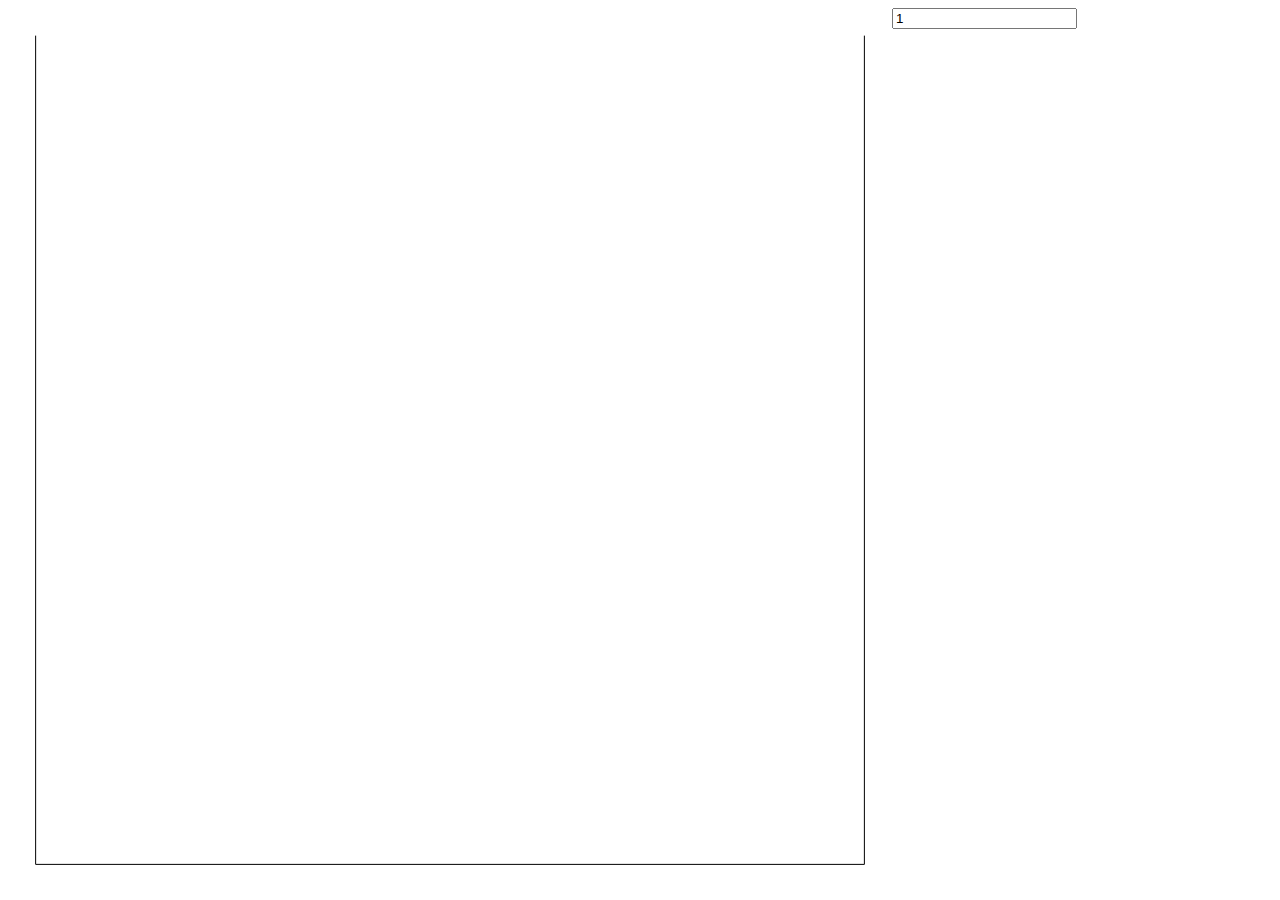
<file: hilbert-curve/index.html>
<html>

<head>
  <style>
    canvas,
    input {
      float: left;
    }
  </style>
  <script>
    document.addEventListener("DOMContentLoaded", () => {
      const canvas = document.querySelector("canvas");
      const context = canvas.getContext("2d");
      context.lineWidth = 1;
      context.strokeStyle = "black";
      context.imageSmoothingEnabled = false;
      canvas.width = canvas.height = canvas.parentNode.getBoundingClientRect().height;

      const clear = () =>
        context.clearRect(0, 0, canvas.width, canvas.height);

      const f = (x, y) =>
        [canvas.width * x, canvas.height * y];

      const margin = 0.03125;
      const translate = (x, y) => [
        margin + (1 - 2 * margin) * x,
        margin + (1 - 2 * margin) * y,
      ]
      const draw = (ps) => {
        context.beginPath();
        if (ps.length) {
          context.moveTo(...f(...translate(...ps[0])));
          for (const p of ps.slice(1))
            context.lineTo(...f(...translate(...p)));
          context.stroke();
        }
      }

      const onChange = ({ target }) => {
        clear();
        draw(hilbert(target.value))
      };

      const input = document.querySelector("input");
      input.addEventListener("change", onChange);

      onChange({ target: input });
    })

    const width = n =>
      n < 1 ? 0
        : n == 1 ? 1
          : 2 * width(n - 1) + 1;

    const hilbertAux = n => {
      if (n < 1)
        return [];
      else if (n == 1)
        return [[0, 0], [0, 1], [1, 1], [1, 0]];
      else {
        const prev = hilbertAux(n - 1);
        const wPrev = width(n - 1);
        const d = wPrev + 1;
        return [].concat(
          prev.map(([x, y]) => [y, x]),
          prev.map(([x, y]) => [x, y + d]),
          prev.map(([x, y]) => [x + d, y + d]),
          prev.map(([x, y]) => [wPrev - y + d, wPrev - x]),
        )
      }
    }

    const hilbert = n => {
      const w = width(n);
      return hilbertAux(n).map(([x, y]) => [x / w, y / w])
    }

  </script>
</head>

<body>
  <canvas></canvas>
  <input type="number" min="1" value="1">
</body>

</html>
</file>
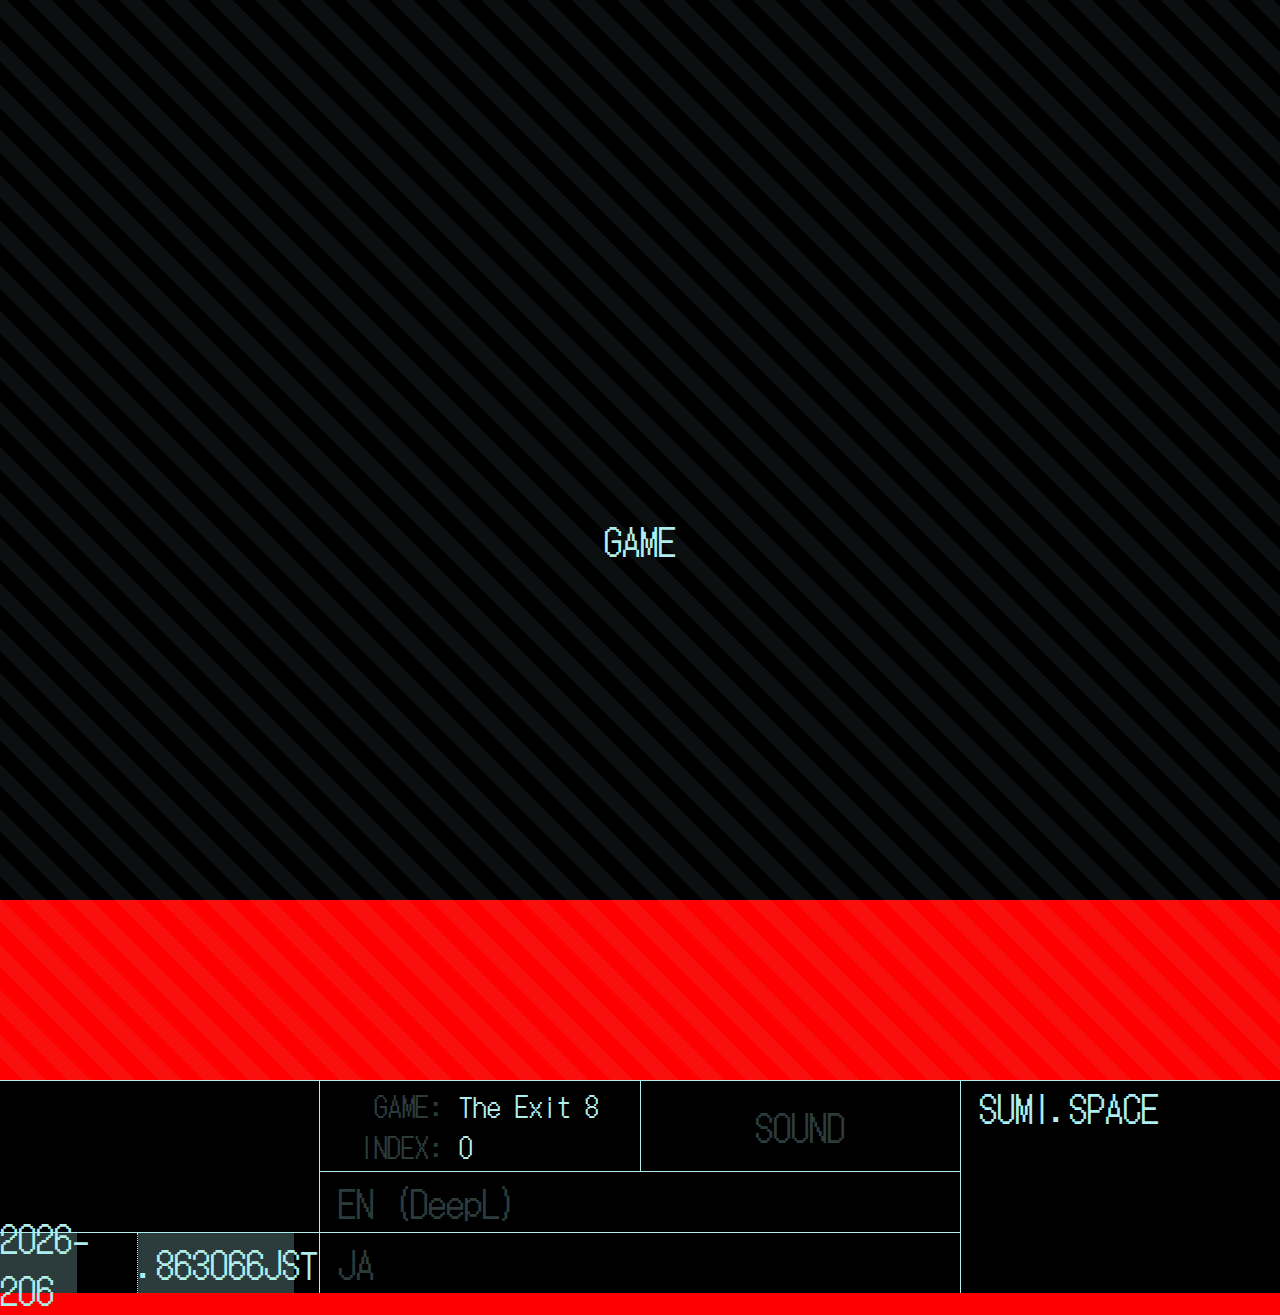
<file: stream/index.html>
<html>

<head>
  <link rel="stylesheet" href="style.css">
  <script>document.addEventListener("DOMContentLoaded", () => {
      setInterval(() => {
        const d = new Date();
        const year = d.getFullYear();
        const d0 = new Date(year, 0, 1);
        const millisec = d.getTime() - d0;
        const millisecPerDay = 1000 * 60 * 60 * 24;
        const day = millisec / millisecPerDay;

        const daysPerYear = (year % 4 == 0) && (year % 100 != 0) || (year % 400 == 0) ? 366 : 365;

        document.body.querySelector("#year").innerHTML = `${year}-${Math.floor(day).toString().padStart(3, "0").slice(0, 3)}`;
        document.body.querySelector("#day").innerHTML = `.${(day % 1).toString().replace(/^0\./, "").padEnd(6, "0").slice(0, 6)}JST`;
        document.body.querySelector("#year-back").style.width = `${Math.floor(day) / daysPerYear * 100}%`;
        document.body.querySelector("#day-back").style.width = `${day % 1 * 100}%`;
      }, 1000 / 60);
    }

    );
  </script>
</head>

<body style="display: flex; flex-direction: column;">
  <div id="game" class="center">GAME</div>
  <div id="side">
    <div id="chat" style="grid-column: 1; grid-row: 1 / 3;"></div>
    <div style="grid-column: 1; grid-row: 3; display: flex; flex-direction: row;">
      <div class="center" style="flex: 1; position: relative;">
        <div id="year-back" class="opaque"
          style="position: absolute; left: 0; height: 100%; background-color: currentColor;"></div>
        <span id="year"></span>
      </div>
      <div class="center" style="flex: 1; position: relative; border-left: 1px dotted;">
        <div id="day-back" class="opaque"
          style="position: absolute; left: 0; height: 100%; background-color: currentColor;"></div>
        <span id="day"></span>
      </div>
    </div>
    <div id="info" style="grid-column: 2; grid-row: 1; padding: 4px;">
      <table>
        <tr>
          <th class="opaque" style="vertical-align: top;">GAME</th>
          <td>The Exit 8</td>
        </tr>
        <tr>
          <th class="opaque">INDEX</th>
          <td>0</td>
        </tr>
      </table>
    </div>
    <div id="sound" class="center" style="grid-column: 3; grid-row: 1;"><span class="opaque">SOUND</span></div>
    <div id="me" style="grid-column: 4; grid-row: 1 / 4;">
      &nbsp;SUMI.SPACE
    </div>
    <div class="caption" style="grid-column: 2 / 4; grid-row: 2;
      padding-left: .5em;
      display: flex;
      align-items: center;
      ">
      <span class="opaque">EN (DeepL)</span>
    </div>
    <div class="caption" style="grid-column: 2 / 4; grid-row: 3;
      padding-left: .5em;
      display: flex;
      align-items: center;
      ">
      <span class="opaque">JA</span>
    </div>
    <!--<div class="heart" style="grid-column: 4; grid-row: 3; padding-left: .5em; "><span class="opaque">heart
        rate</span>
    </div>-->
  </div>
</body>

</html>
</file>
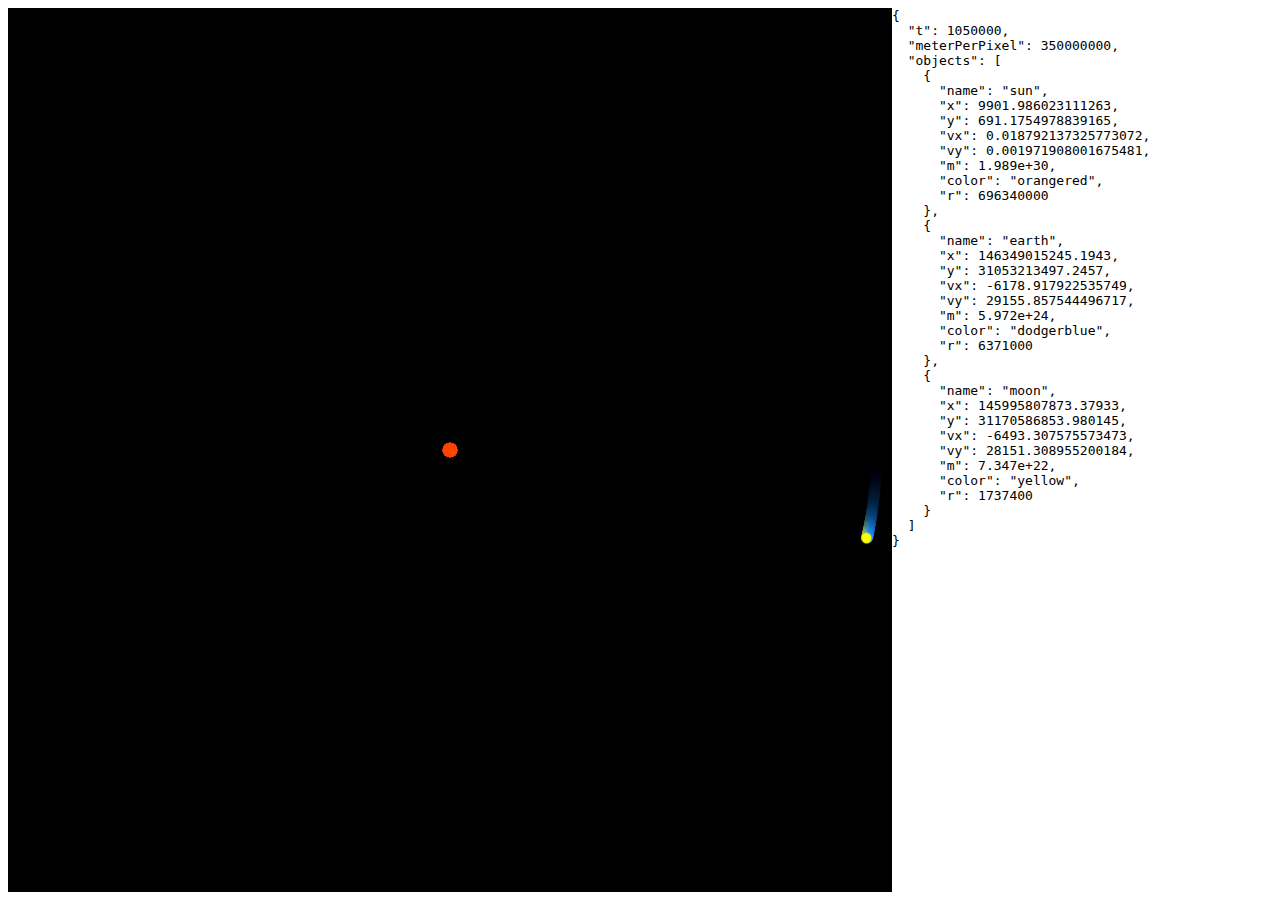
<file: physics/solar.html>
<html>

<head>
  <style>
    body {
      font-family: monospace;
      display: flex;
    }

    canvas {
      border: 1px solid;
      background: black;
    }

    #objects {
      white-space: pre;
    }
  </style>

  <script>
    const g = 6.67430e-11;
    const dt = 1;
    const updatePerFrame = 1e+4;
    const meterPerPixel = 3.5e+8;

    document.addEventListener('DOMContentLoaded', () => {
      const canvas = document.querySelector('canvas');
      canvas.width = canvas.height = canvas.parentNode.getBoundingClientRect().height;
      const context = canvas.getContext('2d');

      let objects = [
        {
          name: "sun",
          x: 0,
          y: 0,
          vx: 0,
          vy: 0,
          m: 1.989e+30, color: 'orangered',
          r: 696340000,
        },
        {
          name: "earth",
          x: 1.49597870700e+11,
          y: 0,
          vx: 0,
          vy: 29780,
          m: 5.972e+24, color: 'dodgerblue',
          r: 6371000,
        },
        {
          name: "moon",
          x: 1.49597870700e+11 + 384400000,
          y: 0,
          vx: 0,
          vy: 29780 + 1022,
          m: 7.347e+22, color: 'yellow',
          r: 1737400,
        },
      ];

      const clear = () => {
        context.rect(0, 0, canvas.width, canvas.height);
        context.fillStyle = "rgba(0, 0, 0, 0.03125)";
        context.fill();
      }

      const draw = () => {
        for (const { x, y, m, color, r } of objects) {
          context.beginPath();
          context.fillStyle = color;
          context.arc(
            (x - objects[0].x) / meterPerPixel + canvas.width / 2,
            (y - objects[0].y) / meterPerPixel + canvas.height / 2,
            Math.log2(r) / 4, 0, Math.PI * 2);
          context.fill();
        }
      };

      const update = () => {
        const objectsNew = [];
        for (let i = 0; i < objects.length; i++) {
          let { x, y, vx, vy, m, ...o } = objects[i];

          let fx = 0;
          let fy = 0;
          for (let j = 0; j < objects.length; j++)
            if (i != j) {
              const dx = objects[j].x - x;
              const dy = objects[j].y - y;
              const rr = dx * dx + dy * dy;

              const f = g * m * objects[j].m / rr;
              fx += f * dx / Math.sqrt(rr);
              fy += f * dy / Math.sqrt(rr);
            }

          ax = fx / m;
          ay = fy / m;

          x += vx * dt;
          y += vy * dt;

          vx += ax * dt;
          vy += ay * dt;

          objectsNew.push({ name: o.name, x, y, vx, vy, m, ...o });
        }
        objects = objectsNew
      };

      let t = 0;
      setInterval(() => {
        clear();
        draw();
        for (let i = 0; i < updatePerFrame; i++)
          update();
        t += dt * updatePerFrame;
        document.querySelector("#objects").textContent = JSON.stringify({ t, meterPerPixel, objects }, null, 2);
      }, 1);
    });
  </script>
</head>

<body>
  <canvas></canvas>
  <div id="objects"></div>
</body>

</html>
</file>
<file: stream/style.css>
@import url('https://fonts.googleapis.com/css2?family=Barlow+Condensed:wght@200&family=DotGothic16&family=Zen+Maru+Gothic:wght@300;400;500;700;900&display=swap');

* {
  box-sizing: border-box;
}

html {
  background-color: red;
}

html,
body {
  margin: 0;
  padding: 0;

  width: 100vw;
  height: 100vh;
  font-size: 150%;
}

body {
  background-color: black;
  color: paleturquoise;
  font-family: 'DotGothic16', 'Noto Sans JP';
}

.center {
  display: flex;
  justify-content: center;
  align-items: center;
}

.opaque {
  opacity: .25;
}

#game {
  flex: 0 0 1080px;

  background: repeating-linear-gradient(45deg,
      transparent,
      transparent 16px,
      #afeeee10 16px,
      #afeeee10 32px);
}

#side {
  flex: 1;
  border-block-start: 1px solid;

  display: grid;
  grid-template-columns: repeat(4, 1fr);
  grid-template-rows: auto 60px 60px;
  gap: 1px 1px;
  background-color: paleturquoise;
}

#side>div {
  background-color: black;
}

#info {
  margin: 0;

  display: flex;
  flex-direction: column;
  justify-content: space-evenly;
  width: 100%;
}

#info table {
  font: inherit;
  border-collapse: collapse;
  margin-left: auto;
  margin-right: auto;
  font-size: 75%;
  border-spacing: 200px 100px;
}

th,
td {
  font: inherit;
}

th {
  text-align: right;
  opacity: .5;
}

th:after {
  content: ":\00a0";
}

#note {
  display: flex;
  justify-content: center;
  align-items: center;
}

#note div {
  animation: blink 2s step-start infinite;
}

@keyframes blink {
  0% {
    opacity: 1;
  }

  50% {
    opacity: .5;
  }
}
</file>
